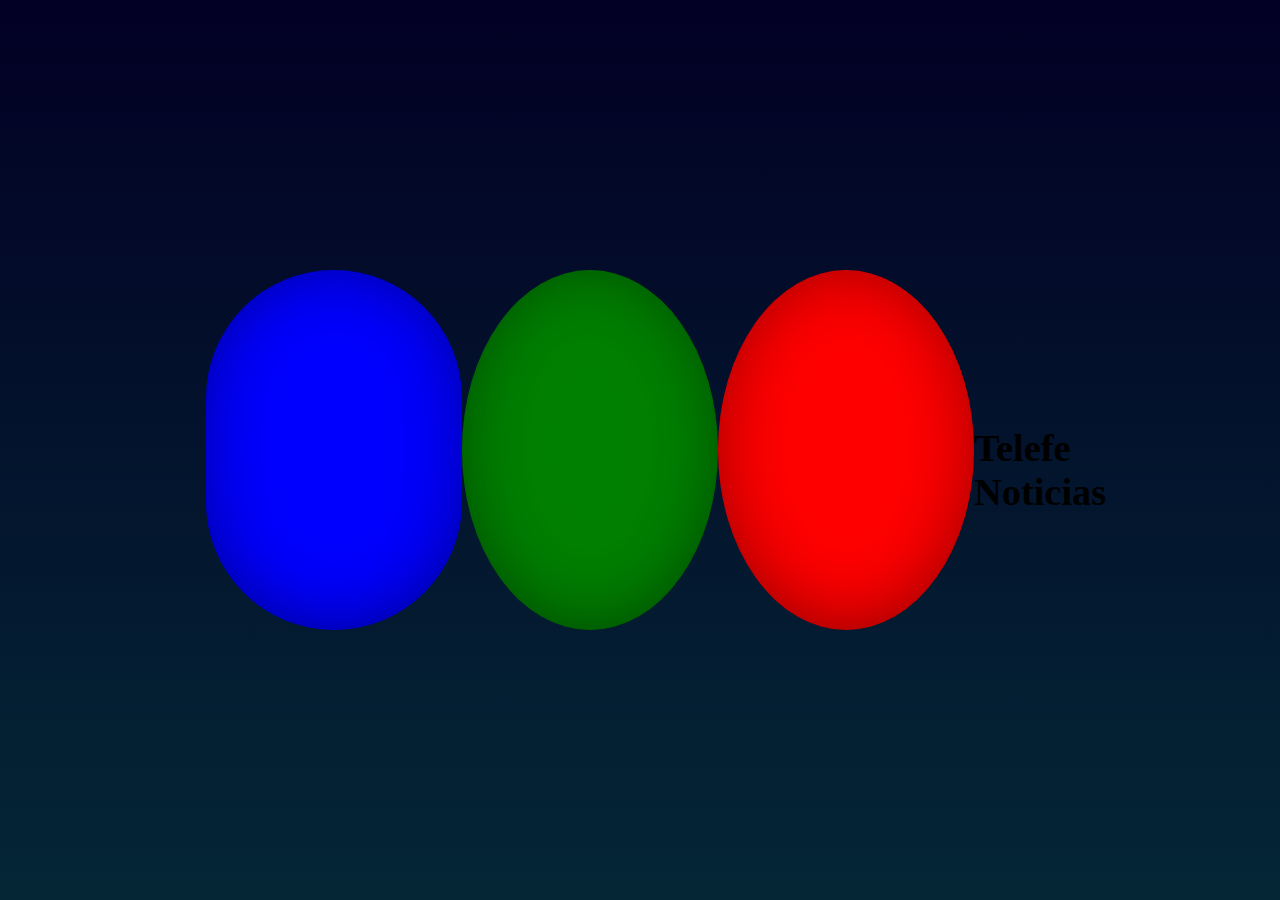
<file: logo de telefe/index.html>
<!DOCTYPE html>

<html lang="en">
<head>
    <meta charset="UTF-8">
    <meta name="viewport" content="width=device-width, initial-scale=1.0">
    <title>practica</title>
    <link rel="stylesheet" href="style.css">
</head>
<body>
    <div class="conteiner">
        
        <div class="cuadrado">

        </div>
        <div class="cuadrado2">

        </div>
        <div class="cuadrado-3">
        
        </div>
       <div class="titulo"><h1>Telefe Noticias</h1></div>
    </div>
     
</body>
</html>
</file>
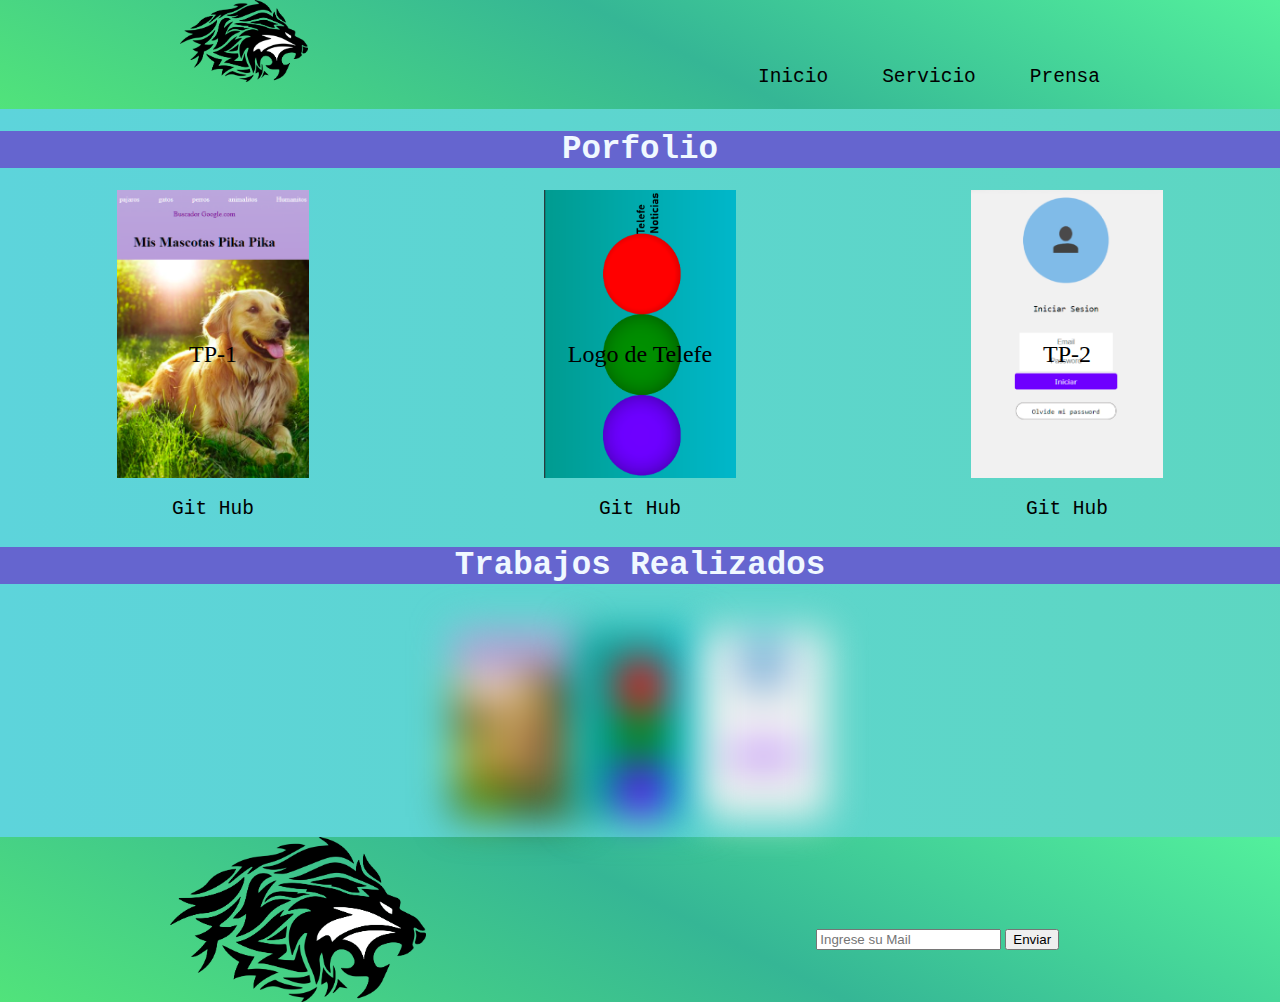
<file: porfolio/index.html>
<!DOCTYPE html>
<html lang="en">
<head>
    <meta charset="UTF-8">
    <meta name="viewport" content="width=device-width, initial-scale=1.0">
    <title>Porfolio-Ariel-Esquivel</title>
    <link rel="stylesheet" href="style.css">
</head>
<body>
<div class="fondo">
    <header>
     <div class="barra-navegacion"> 
        <img src="img/leonvector.png" alt="logo" class="img-logo">
       <div class="barra">
        <ul>
            <li>Inicio</li>
            <li>Servicio</li>
            <li>Prensa</li>
        </ul>
        </div>
     </div>
    </header>
    <main>
        <h1>Porfolio</h1>
        <div class="container-1">
            <div class="area1">
                <img src="img/Tp1.png" alt="Tp1" class="foto">
                <p class="tex">TP-1</p>
                <a href="https://github.com/arielesquivel/camada-codingbootcamp-0117/tree/master/TP1">Git Hub</a>
            </div>
            <div class="area2">
                <img src="img/logo-telefe.png" alt="logo-telefe" class="foto">
                <p class="tex">Logo de Telefe</p>
                <a href="https://github.com/arielesquivel/camada-codingbootcamp-0117/tree/master/logo%20de%20telefe">Git Hub</a>
            </div>
            <div class="area3">
                <img src="img/Tp2.png" alt="Tp2" class="foto">
                <p class="tex">TP-2</p>
                <a href="https://github.com/arielesquivel/camada-codingbootcamp-0117/tree/master/TP2">Git Hub</a>
            </div>
        </div>
        <h2>Trabajos Realizados</h2>
        <div class="container-2">
                <img src="img/Tp1.png" alt="Tp1" class="foto2">
                <img src="img/logo-telefe.png" alt="logo-telefe" class="foto2">
                <img src="img/Tp2.png" alt="Tp2" class="foto2">
        </div>
    </main>
    <footer>
        <img src="img/leonvector.png" alt="logo" class="img-logo">
        <form action="post">
            <input type="email" placeholder="Ingrese su Mail">
            <button>Enviar</button>
        </form>
    </footer>
</div>
</body>
</html>
</file>
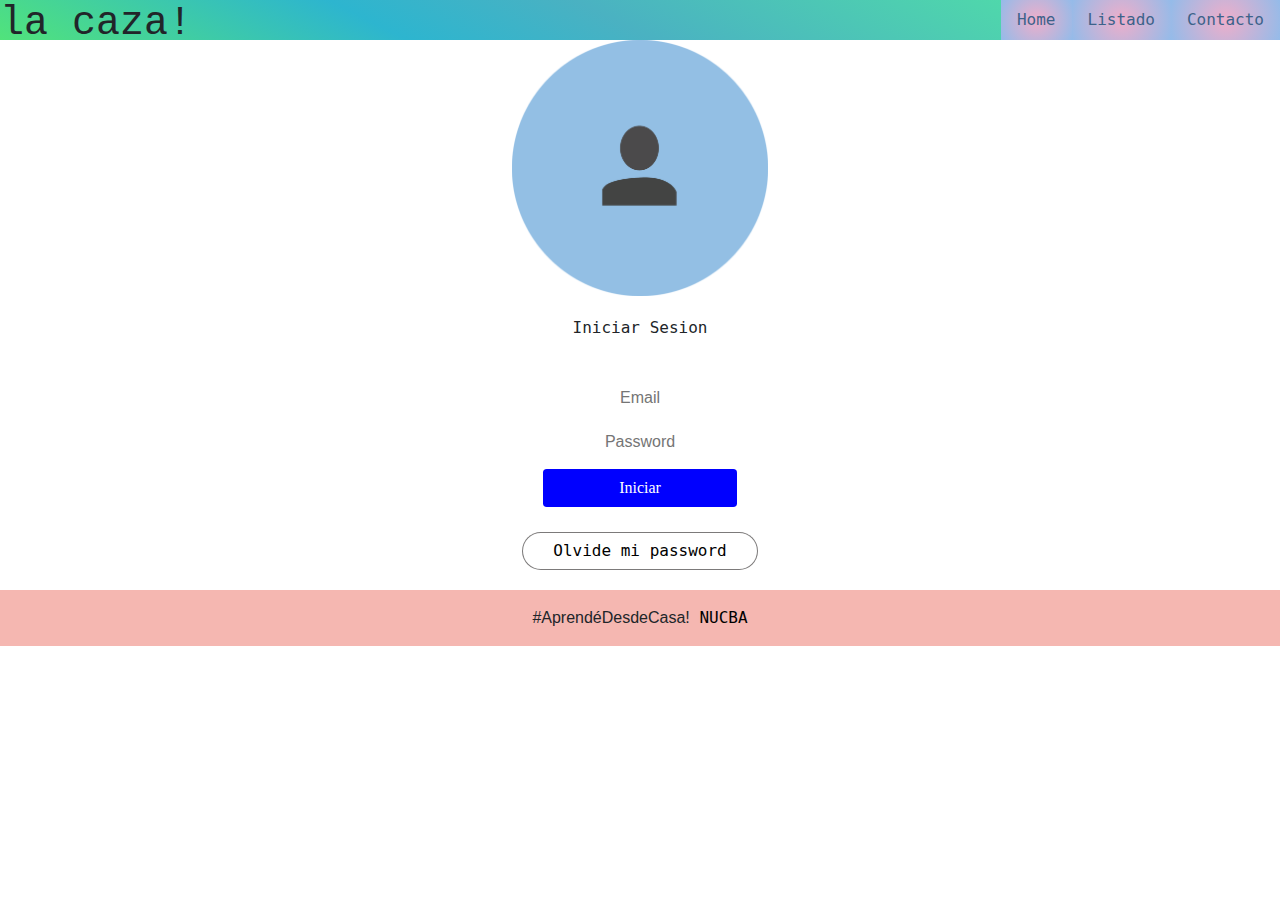
<file: Ecommerce/formulario.html>
<!DOCTYPE html>
    <html lang="en">
    <head>
        <meta charset="UTF-8">
        <meta name="viewport" content="width=device-width, initial-scale=1.0">
        <title>formulario</title>
        <link rel="stylesheet" href="https://stackpath.bootstrapcdn.com/bootstrap/4.5.2/css/bootstrap.min.css"
            integrity="sha384-JcKb8q3iqJ61gNV9KGb8thSsNjpSL0n8PARn9HuZOnIxN0hoP+VmmDGMN5t9UJ0Z" crossorigin="anonymous">
        <link rel="stylesheet" href="index.css">
    </head>
     <body id="t-body">
    </body>
    <script src="formulario.js"></script>
    <script src="https://code.jquery.com/jquery-3.5.1.slim.min.js"
        integrity="sha384-DfXdz2htPH0lsSSs5nCTpuj/zy4C+OGpamoFVy38MVBnE+IbbVYUew+OrCXaRkfj"
        crossorigin="anonymous"></script>
    <script src="https://cdn.jsdelivr.net/npm/popper.js@1.16.1/dist/umd/popper.min.js"
        integrity="sha384-9/reFTGAW83EW2RDu2S0VKaIzap3H66lZH81PoYlFhbGU+6BZp6G7niu735Sk7lN"
        crossorigin="anonymous"></script>
    <script src="https://stackpath.bootstrapcdn.com/bootstrap/4.5.2/js/bootstrap.min.js"
        integrity="sha384-B4gt1jrGC7Jh4AgTPSdUtOBvfO8shuf57BaghqFfPlYxofvL8/KUEfYiJOMMV+rV"
        crossorigin="anonymous"></script>

    </html>
</file>
<file: logo de telefe/style.css>
body{
    margin: 0;
    padding: 0;
}

.conteiner{
    display: flex;
   flex-direction: row;
	flex-wrap: nowrap;
	justify-content: center;
	align-items: center;
	align-content: space-around;
    width: 100%;
    height: 100vh;
    position:absolute;
    background: linear-gradient( rgba(2,0,36,1) 0%, rgba(9,121,92,1) 52%, rgba(0,212,255,1) 100%);
    background-size: 600% 600%;
    -webkit-animation: AnimationName 4s ease infinite;
    -moz-animation: AnimationName 4s ease infinite;
    animation: AnimationName 4s ease infinite;
}
@keyframes AnimationName{   
     0%{background-position:0% 81%}
    50%{background-position:100% 20%}
    100%{background-position:0% 81%}

    0%{background-position:0% 81%}
    50%{background-position:100% 20%}
    100%{background-position:0% 81%}

     0%{background-position:0% 81%}
    50%{background-position:100% 20%}
    100%{background-position:0% 81%}
}
@keyframes anima-cuadrado{
    0%{
        background-color:blue;
    
        width: 0px;
    }
    33%{
        border-radius:60em;
        background-color: green;
        width:20%;
    }
    66%{
        transform: rotate(180deg);
        background-color: red;
    }
    80%{
        width: 50%;
        border-radius:-40%;
        background-color: blue;
    }
    90%{
        background-color: green;
    }
    100%{
        justify-content:space-between;
        width:20%;
        background-color:red;
    }

}
.titulo{
    
    height: -100%;
    font-family:'Bahnschrift';
    font-size: 1.2em;
    position: relative;;
    width: 100px;
  height: 100px;
}

.cuadrado{
    animation: anima-cuadrado  8s;
    -webkit-box-shadow: 7px 13px 65px -10px rgba(0,0,0,0.75);
    -moz-box-shadow: 7px 13px 65px -10px rgba(0,0,0,0.75);
    -webkit-box-shadow: inset 0px -4px 94px -32px rgba(0,0,0,0.75);
    -moz-box-shadow: inset 0px -4px 94px -32px rgba(0,0,0,0.75);
    width: 20%;
    height: 40%;
    border-radius:80mm ;
    background-color: blue;
	flex-direction: row;
	flex-wrap: nowrap;
	align-items: center;
}

.cuadrado2{
    animation: anima-cuadrado  8s;
    -webkit-box-shadow: 7px 13px 65px -10px rgba(0,0,0,0.75);
    -moz-box-shadow: 7px 13px 65px -10px rgba(0,0,0,0.75);
    -webkit-box-shadow: inset 0px -4px 94px -32px rgba(0,0,0,0.75);
    -moz-box-shadow: inset 0px -4px 94px -32px rgba(0,0,0,0.75);
    width: 20%;
    height: 40%;
    border-radius:100% ;
    background-color: green;
    flex-direction: row;
	flex-wrap: nowrap;
	align-items: center;

}
.cuadrado-3{
    animation: anima-cuadrado  8s;
    -webkit-box-shadow: 7px 13px 65px -10px rgba(0,0,0,0.75);
    -moz-box-shadow: 7px 13px 65px -10px rgba(0,0,0,0.75);
    -webkit-box-shadow: inset 0px -4px 94px -32px rgba(0,0,0,0.75);
    -moz-box-shadow: inset 0px -4px 94px -32px rgba(0,0,0,0.75);
    width: 20%;
    height: 40%;
    border-radius:100% ;
    background-color: red;
    flex-direction: row;
	flex-wrap: nowrap;
	align-items: center;
}
</file>
<file: porfolio/style.css>
body{
  padding: 0;
  border: 0;
  margin: 0;
}
.fondo{
  padding: 0px;
    margin: 0;
    border: 0px;
    background: linear-gradient(270deg, #54d2b1, #5ddb8e, #5dd4db);
    background-size: 600% 600%;

    -webkit-animation: AnimationName 8s ease infinite;
    -moz-animation: AnimationName 8s ease infinite;
    animation: AnimationName 8s ease infinite;
}
header{
    padding: 0;
    border: 0;
    background: rgb(81,227,123);
    background: linear-gradient(27deg, rgba(81,227,123,1) 0%, rgba(53,182,149,1) 53%, rgba(83,240,156,1) 100%);
}
.barra-navegacion{
  display: flex;
	flex-direction: row;
  flex-wrap: nowrap;
  align-items: baseline;
  justify-content: space-around;
}
.barra-navegacion img{
 width: 10%;
 padding: 5x;
}
.barra ul li{
  display: inline-block;
  text-decoration: none;
  font-size: 1.5em;
  padding-left:50px;
  padding-bottom: 5px;
  font-family: monospace;
  text-align: center;
}
.img-logo{
    width: 20%;
}
main{
    padding: 0px;
    margin: 0;
    border: 0px;
    background: linear-gradient(270deg, #54d2b1, #5ddb8e, #5dd4db);
    background-size: 600% 600%;

    -webkit-animation: AnimationName 8s ease infinite;
    -moz-animation: AnimationName 8s ease infinite;
    animation: AnimationName 8s ease infinite;
}
@-webkit-keyframes AnimationName {
    0%{background-position:0% 50%}
    50%{background-position:100% 50%}
    100%{background-position:0% 50%}
}
@-moz-keyframes AnimationName {
    0%{background-position:0% 50%}
    50%{background-position:100% 50%}
    100%{background-position:0% 50%}
}
@keyframes AnimationName {
    0%{background-position:0% 50%}
    50%{background-position:100% 50%}
    100%{background-position:0% 50%}
}
.container-1 {
  display: grid;
  grid-template-columns: 1fr 1fr 1fr;
  grid-template-rows: 0.5fr;
  gap: 1px 1px;
  align-items: center;
  grid-template-areas: "area1 area2 area3";
}
.area1{
 display: flex;
	flex-direction: column;
	flex-wrap: wrap;
	justify-content: center;
	align-items: center;
	align-content: center;
}
.foto{
  width: 45%;
  align-items: center;
  position: relative;
  transition: 0.5s;
}
.foto:hover{
  filter: blur(20px);
  border-radius: 20px;
  transition: 0.8s;
  box-shadow: 10px;
}
.area2{
  display: flex;
	flex-direction: column;
	flex-wrap: wrap;
	justify-content: center;
	align-items: center;
	align-content: center;
}
.area3{
  display: flex;
	flex-direction: column;
	flex-wrap: wrap;
	justify-content: center;
	align-items: center;
	align-content: center;
}
.tex{
  position: absolute;
  font-size: 1.5em;
  font-family: Verdana;
}
.tex:hover{
  visibility: inherit;
  position: absolute;
}
.container-2 {
  display: flex;
	flex-direction: row;
	flex-wrap: nowrap;
	justify-content: center;
	align-items: flex-end;
  align-content: stretch;
  padding: 20px;
}
h2,h1{
  background-color: rgb(101, 101, 207);
  display: flex;
	flex-direction: row;
	flex-wrap: nowrap;
	justify-content: center;
	align-items: baseline;
  align-content: center;
  font-size: 2.5em;
  font-family: monospace;
  color: aliceblue;
}
a{
  display: flex;
	flex-direction: row;
	flex-wrap: nowrap;
	justify-content: center;
	align-items: baseline;
  align-content: center;
  font-size: 1.5em;
  padding-top: 20px;
  text-decoration: none;
  color: black;
  font-family: monospace;
}
.foto2{
  width: 10%;
  filter:blur(20px);
  transition: cubic-bezier(0.6, -0.28, 0.735, 0.045) 1s;
}
.foto2:hover{
  transition: cubic-bezier(0.6, -0.28, 0.735, 0.045) 0.8s;
  filter:blur(0px);
}
footer{
  background: rgb(81,227,123);
  background: linear-gradient(27deg, rgba(81,227,123,1) 0%, rgba(53,182,149,1) 53%, rgba(83,240,156,1) 100%);
	display: flex;
	flex-direction: row;
	flex-wrap: wrap;
	justify-content: space-around;
	align-items: flex-end;
	align-content: flex-end;
}
form{
  padding: 4%;
}
button{
  display: inline-block;
}
</file>
<file: Ecommerce/index.css>
.nav{
 background: rgb(81,227,123);
background: linear-gradient(27deg, rgba(81,227,123,1) 0%, rgba(45,181,207,1) 30%, rgba(47,166,185,0.8715861344537815) 48%, rgba(83,240,156,1) 100%);
}
.nav li {
    background: rgb(238,174,202);
background: radial-gradient(circle, rgba(238,174,202,1) 0%, rgba(148,187,233,1) 100%); 
}
.nav li a{
    color: #3c628a;
}
.page-footer{
    display: flex;
	flex-direction: row;
	flex-wrap: nowrap;
	justify-content: center;
	align-items: flex-end;
    align-content: center;
    width: 100%;    
}
main{
    display: flex;
    justify-content: space-around;
    width: 100%;
    flex-direction: row;
    justify-content: center;
}
.la_caza{
   display: flex;
    flex-direction: row;
    flex-wrap: wrap;
    justify-content: flex-start;
    align-items: baseline;
    align-content: flex-start;
    position: absolute;
    font-family: 'Courier New', Courier, monospace;
}
.blue{
    background-color:#F5B7B1;
}
/*sing in*/
section{
    text-align: center;
}
img{
    width: 20%;
    text-align: center;
}
div{
    font-size: 1em;
}
.olvide{
    padding: 20px;
}
.Parrafo{
    font-size: 16px;
    font-family:monospace;
    padding: 20px;
}
.input-input{
    text-align: -webkit-center;
}
input{
     display: block;
    padding: 10px;
    text-align: center;
    border: 10px;
}
.boton{
    padding:5px;
}
button{
        padding: 7px 76px;
        border-radius: 1mm;
        background-color: blue;
        color: white;
        font-family:Verdana;
        border: 0;

}
a{
   text-decoration: none;
    font-family: monospace;
    color: black;
}
.olvide{
    font-size:1em;
    border-radius: 5mm;
    display: inline-block;
    padding: 6px 30px;
    margin: 20px;
    border: 1px solid #2b29299e;
    background-color: white;
}
#sing-in{
    display: flex;
	flex-direction: column;
	flex-wrap: nowrap;
	justify-content: center;
    align-items: center;
    text-align: center;
	align-content: center;
}
.img-f{
    display: flex;
	flex-direction: column;
	flex-wrap: nowrap;
	justify-content: center;
	align-items: center;
	align-content: center;
}
</file>
